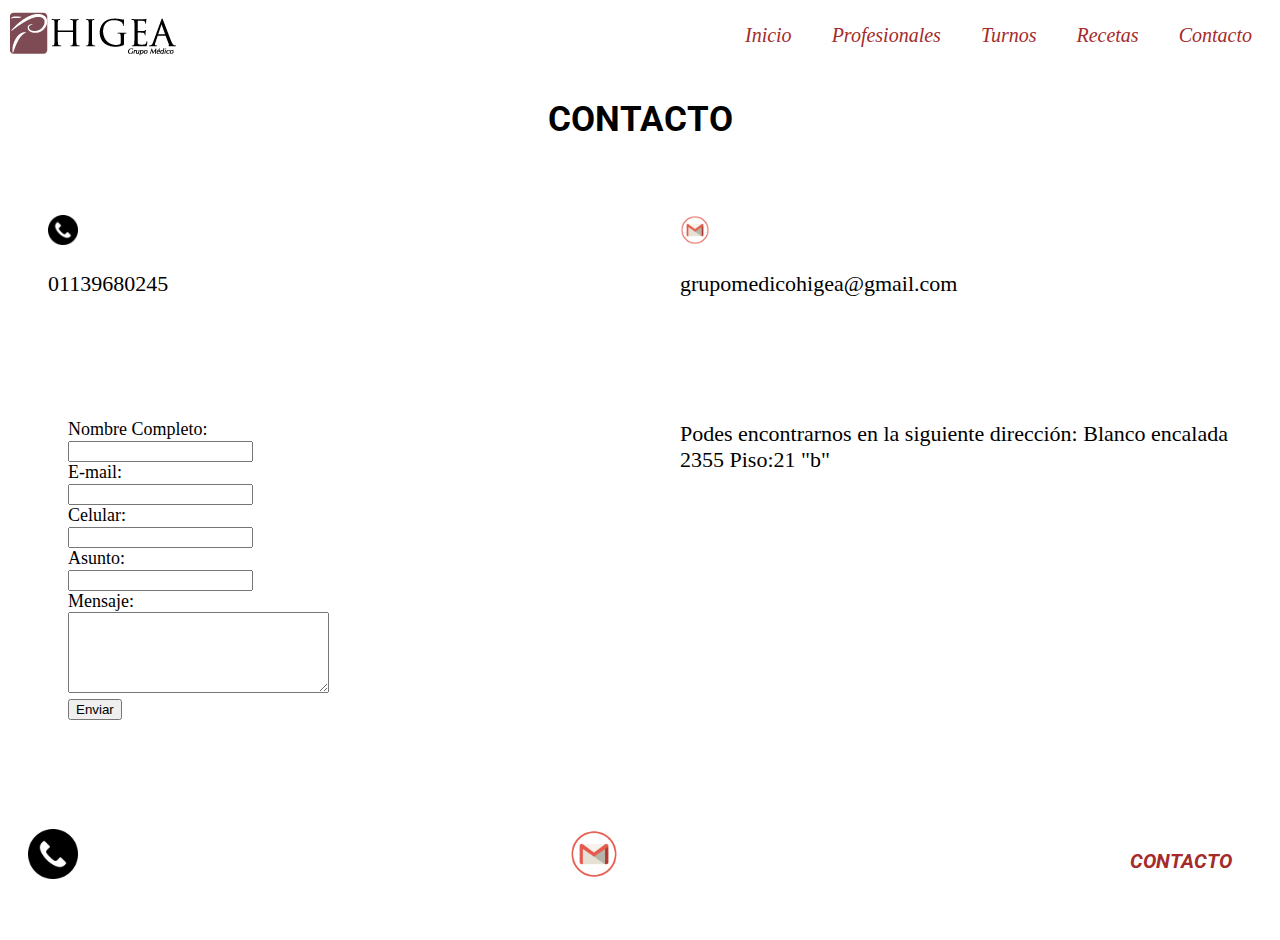
<file: pages/contacto.html>
<!DOCTYPE html>
<html lang="es">
<head>
    <meta charset="UTF-8">
    <meta http-equiv="X-UA-Compatible" content="IE=edge">
    <meta name="viewport" content="width=device-width, initial-scale=1.0">
    <title>Contacto</title>
    <link rel="stylesheet" href="../css/style.css">
    <link rel="shortcut icon" href="../img/logo-higea (1).png" type="image/x-icon">
    <link rel="preconnect" href="https://fonts.googleapis.com">
    <link rel="preconnect" href="https://fonts.gstatic.com" crossorigin>
    <link href="https://fonts.googleapis.com/css2?family=Roboto:wght@100&display=swap" rel="stylesheet">
    <link rel="preconnect" href="https://fonts.googleapis.com">
    <link rel="preconnect" href="https://fonts.gstatic.com" crossorigin>
    <link href="https://fonts.googleapis.com/css2?family=Roboto:ital,wght@1,300&display=swap" rel="stylesheet">
</head>

<body>
 <div class="grid">
        <header class="jusconbet Align-i-center">
            <div class="logo">
               <img src="../img/logo-higea (1).png" alt="logo-higea">
            </div>

            <nav>
              <ul class="justconBeet">
                  <li><a href="../index.html">Inicio</a></li>
                  <li><a href="profesionales.html">Profesionales</a></li>
                  <li><a href="turnos.html">Turnos</a></li>
                  <li><a href="recetas.html">Recetas</a></li>
                  <li><a href="#">Contacto</a></li>
              </ul>
          </nav>
      </header>
    <main>
        <main class="GridMainContacto">

            <div class="tituloContac">
              <h3>CONTACTO</h3>
            </div> 
          
          
            <div class="logoynumero p20 m20">
                <img src="../img/llamda.pgn.png" alt="llamda" width="30" height="30"><p class="logoscontactoc">
                <p class="logoscontactoc">01139680245</p> 
            </div>
            
            <div class="logogmail p20 m20">
                <img src="../img/gmail.png" alt="gmail" width="30" height="30">
                <p class="logosmails">grupomedicohigea@gmail.com</p>
            </div> 
              
            <div class="formucont p20 m20">
              <form action="#" class="formularioc p20">
              <label for="text">Nombre Completo:</label><br>
              <input type="text" name="nombre" id="nombre"><br>
              <label for="email">E-mail: </label><br>
              <input type="text" name="email" id="email"><br>
              <label for="celular">Celular: </label><br>
              <input type="text" name="celular" id="celular"><br>
              <label for="asunto">Asunto:</label><br>
              <input type="text" name="asunto" id="asunto"><br>
              <label for="mensaje">Mensaje:</label><br>
              <textarea name="mensaje" id="mensaje" cols="30" rows="5"></textarea>
          
              <br>
              <input type="submit" value="Enviar">
              </form>
            </div>  
           
          
          
            <div class="iframe m20 p20">
                  <p class="direccionM">Podes encontrarnos en la siguiente dirección: Blanco encalada 2355 Piso:21 "b"</p>
                  <iframe src="https://www.google.com/maps/embed?pb=!1m18!1m12!1m3!1d1642.893913674665!2d-58.45987154366219!3d-34.55892708047109!2m3!1f0!2f0!3f0!3m2!1i1024!2i768!4f13.1!3m3!1m2!1s0x95bcb42b38ba459f%3A0x1df55206f8491350!2sConsultorios%20Medicos%20Higea!5e0!3m2!1sfr!2sar!4v1679053103375!5m2!1sfr!2sar" width="100%" height="auto"  style="border:0;" allowfullscreen="" loading="lazy" referrerpolicy="no-referrer-when-downgrade"></iframe>
            </div>
          </main>

          <!--Pie de pagina-->
          <footer class="jusconbet  Align-i-center mt0">
            <div class="logol p20">
              <img src="../img/llamda.pgn.png" alt="llamada" width="50" height="50">
            </div>
            <div class="gmail p20">
              <img src="../img/gmail.png" alt="gmail"width="50" height="50">
            </div>
            <div class="contacto p20">
              <h3><a href="pages/contacto.html">CONTACTO</a>
            </div> 
          
            </footer>
          </div>
          </body>
          
          </html>
</file>
<file: css/style.css>
/*GENERAL*/
ul{
    list-style-type: none;
}
.contacto{
    color: brown;
    font-family: 'Roboto', sans-serif;
    font-size: 30px;
}
.subtitu{
    font-family: 'Roboto', sans-serif;
    font-weight: normal;
    
}
.subtitu1{
    font-family: 'Roboto', sans-serif;
}
.profesionales{
    font-family: 'Roboto', sans-serif;
}
.tituloh3{font-family: 'Roboto', sans-serif;
text-align: center;
}
.titulodr{
    font-family: 'Roboto', sans-serif;
    font-size: 20px;
}
.fondocua{
    background-color:lightgrey;
    padding: 10px;
    margin: 10px;
}
.subtituT{text-align: center;}
.imgdr{text-align: center;}
.subth4{ font-family: 'Roboto', sans-serif;}
#Trecetas{font-family: 'Roboto', sans-serif;}
.tituloContac{ font-family: 'Roboto', sans-serif;}

/*@medias*/
/*DESKTOP*/
@media (min-width:1023px) {
     /*GRID INDEX*/
    .gridIndex{ display: grid;
        grid-template-columns: 100%;
        grid-template-rows: auto auto auto;

    }
    header,ul, footer{display: flex;}
    /*GRID MAIN INDEX¨*/
    .gridmainIndex{display: grid;
    grid-template-areas: 
    "imgprincipal imgprincipal imgprincipal"
    "titulo titulo titulo"
    "tituloh3 mapa formulario";
    grid-template-columns: repeat(3,1fr);
    grid-template-rows: repeat(3,auto);
}
    .imgprincipal{grid-area:imgprincipal;}
    .titulo{grid-area: titulo;
    display: flex;
flex-direction: column;
align-items: center;
font-family: Arial, Helvetica, sans-serif;
font-style: italic;}
    .tituloh3{grid-area: tituloh3;
    font-size: 30px;}
    .mapa{grid-area: mapa;}
    .formulario{grid-area: formulario;}
    .jusconbet{justify-content: space-between;}
    .p20{padding: 20px;}
    .m20{margin: 20px;}
    .Align-i-center{align-items: center;}
    .subtitu{font-size: 40px;
        font-family: 'Roboto', sans-serif;
    }
    .mcontainer{  position: relative;
        padding-bottom: 56.25%;
      }
      .map-responsive {
        position: absolute;
        top: 0;
        bottom: 0;
        left: 0;
        right: 0;
        width: 100%;
        height: 100%;
      }
    ul{
        list-style-type: none;
    }
    a{text-decoration: none;
        font-size: 20px;
    font-style: italic;
    color:brown;
    padding: 20px;
    }
    .parrafoprinci{font-size: 18px;}
    /* GRID PROFESIONALES*/
    .gridmainProf{
        display: grid;
        grid-template-areas: 
        "imgprincipalp imgprincipalp"
        "contenedor contenedor"
        "cuadrado1 cuadrado2"
        "cuadrado3 cuadrado4";
        grid-template-columns: 50% 50%;
        grid-template-rows: auto auto auto auto;
    }
    .imgprincipalp{grid-area: imgprincipalp;}
    .contenedor {grid-area: contenedor ;}
    .cuadrado1{grid-area: cuadrado1;}
    .cuadrado2 {grid-area: cuadrado2;}
    .cuadrado3{grid-area: cuadrado3;}
    .cuadrado4{grid-area: cuadrado4;}
    .drs{
        display: flex;
        flex-direction: column;
        align-items: center;
    }
    .contenedor{
        display: flex;
        flex-direction: column;
        align-items: center;
    }
    .profesionales{
        font-size: 30px;
    }
    /*RECETAS FLEX*/
    .tituloRec{display: flex;
    flex-direction: column;
    align-items: center;
font-size: 30px;}
.medicos{display: flex;
    position: relative;
    top: -39px;
    left: 247px;
}
/*CONTACTO*/
.GridMainContacto{display: grid;
grid-template-areas: 
 "tituloContac tituloContac"
 "logoynumero logogmail"
 "formucont iframe";
grid-template-columns: 1fr 1fr;
grid-template-rows: auto auto auto;}
.tituloContac{grid-area: tituloContac;}
.logoynumero{grid-area: logoynumero;}
.logogmail{grid-area: logogmail;}
.formucont{grid-area: formucont;}
.iframe{grid-area: iframe;}
.direccionM{font-size:22px;}
.logosmails{font-size: 22px;}
.logoscontactoc{font-size: 22px;}
.formularioc{font-size: 18px;}
.tituloContac{text-align: center;
font-size: 30px;}
.tituloh3{font-size: 30px;}
}

    





/*MOBILE*/
@media (max-width:768px){
   header, main, footer{display: flex;
flex-direction: column;
align-items: center;}
ul{display: flex;padding: 0px;}
a{text-decoration: none;
 font-style: italic;
color:brown;
padding: 5px;
margin: 5px;
}

.p20{padding: 20px;}
.gridmainProf{
   display: flex;
   flex-direction: column;
   align-items: center;
}
.drs{
    display: flex;
    flex-direction:column;
    align-items: center;
}
.parrafodrs{ display: flex;
    flex-direction: column;
    align-items: center;
    font-size: 15px;
}
.GridTurnos{
    display: flex;
    flex-direction: column;
    align-items: center;
}
.pos{
    position: relative;
    top: -22px;
    left: 39px;
}
.GridMainRecetas{
    display: flex;
    flex-direction: column;
    align-items: center;
}
.tituloRec{font-size: 20px;}
.selecdrs{
    font-size: 10px;
}
.fordrs{display: flex;
flex-direction: column;
align-items: center;}
.GridMainContacto{
    display: flex;
    flex-direction: column;
    align-items: center;
}
.logoynumero{display: inline-block;
position: relative;
top: 49px;
left: -74px;}
.logosmails{display: inline-block;
position: relative;
top: -12px;
left: 4px;
font-size: 20px;
color: brown;}
.logoscontactoc{display: inline-block;
position: relative;
top: -9px;
left: 40px;
font-size: 20px;
color: brown;}
.direccionM{font-size: 20px;
color: brown;}

}
</file>
